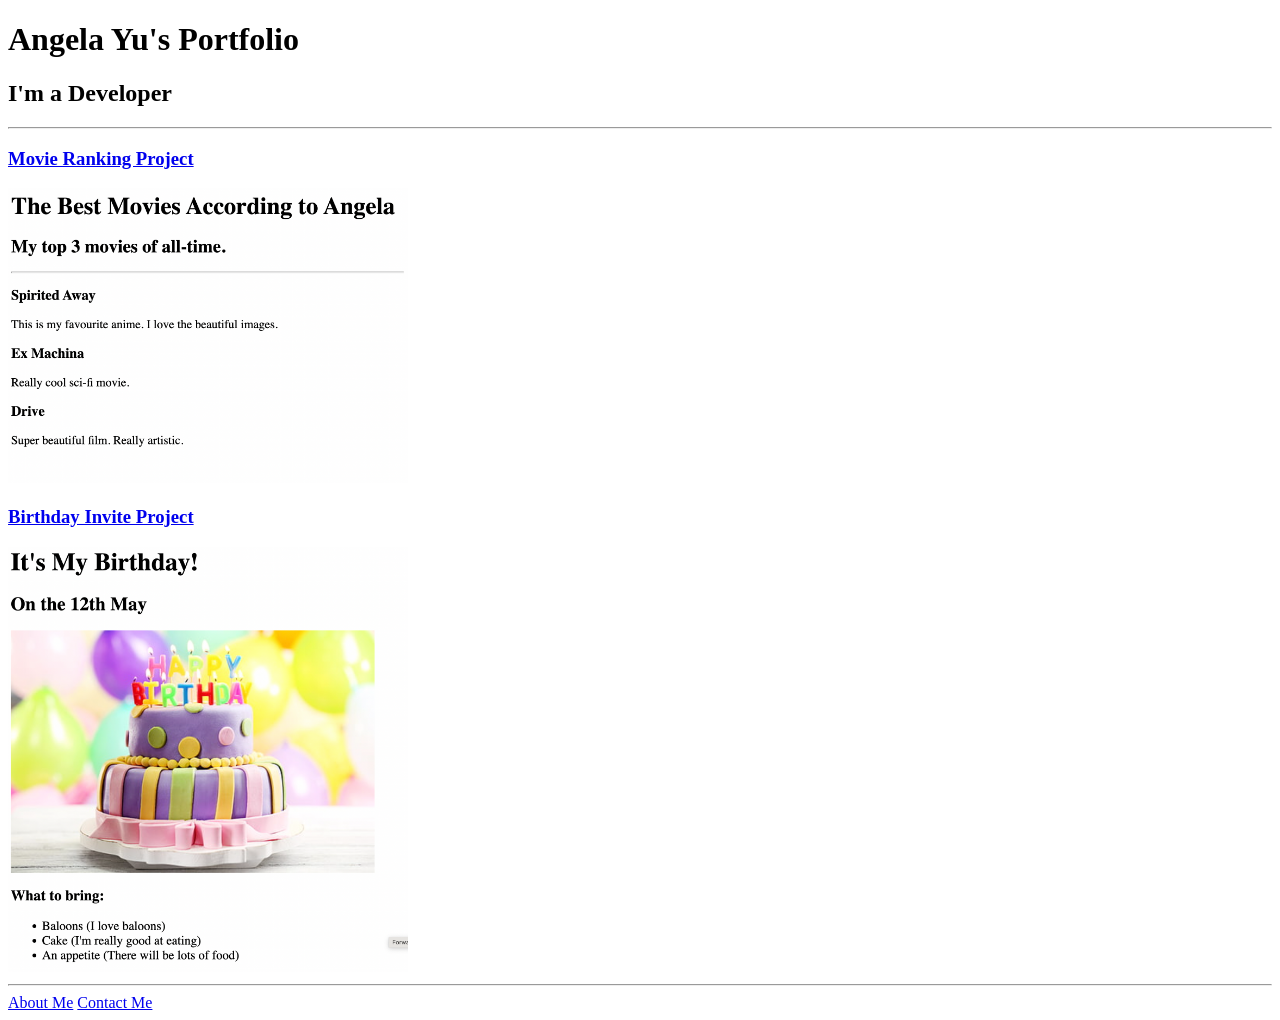
<file: 4.3 HTML Porfolio Project/index.html>
<!-- TODO 1: Create the HTML Boilerplate -->

<!-- TODO 2: Add Your previous projects' HTML into the public folder -->

<!-- TODO 3: Take screenshots of your project previews and add the images to the images folder -->

<!-- TODO 4: Add titles/subtitles etc. -->

<!-- TODO 5: Add a link to the project pages -->

<!-- TODO 6: Add images to show the project previews
HINT for TODO 6: You can use the height attribute set to 200 to make the image smaller:
https://developer.mozilla.org/en-US/docs/Web/HTML/Element/img#attr-height -->

<!-- TODO 7: Add the Contact Me and About Me page links -->

<!DOCTYPE html>
<html lang="en">

<head>
  <meta charset="UTF-8">
  <meta name="viewport" content="width=device-width, initial-scale=1.0">
  <title>Portfolio</title>
</head>

<body>
  <h1>Angela Yu's Portfolio</h1>
  <h2>I'm a Developer</h2>
  <hr />
  <h3>
    <a href="public/movie-ranking.html">Movie Ranking Project</a>
  </h3>
  <img src="assets/images/movie-ranking.png" alt="Movie Ranking Project preview" style="width: 400px;" />
  <h3>
    <a href="public/birthday-invite.html">Birthday Invite Project</a>
  </h3>
  <img src="assets/images/birthday-invite.png" alt="Birthday Invite Project preview" style="width: 400px;" />
  <hr />
  <a href="public/about.html">About Me</a>
  <a href="public/contact.html">Contact Me</a>
</body>

</html>
</file>
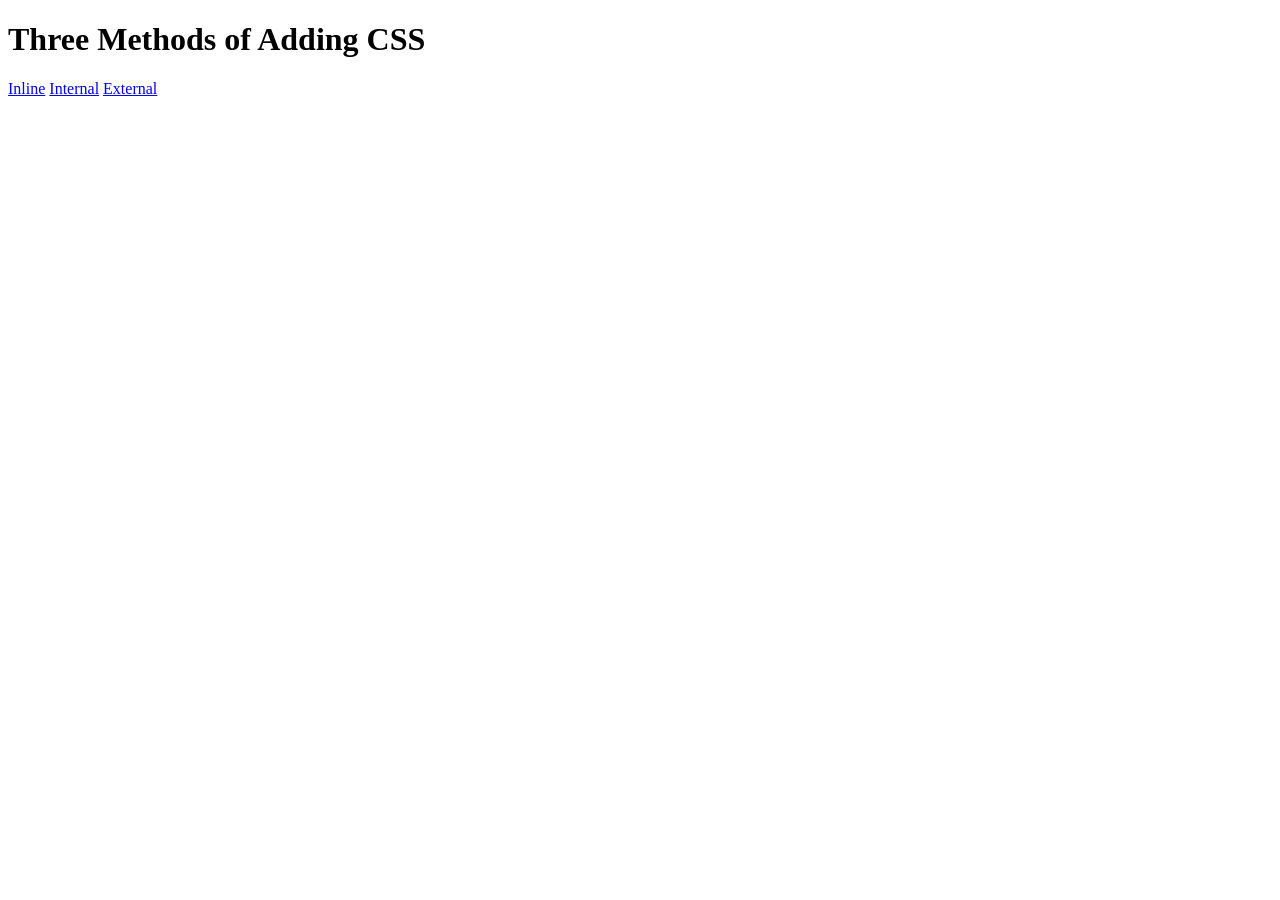
<file: 5.1. Adding CSS/index.html>
<!DOCTYPE html>
<html lang="en">

<head>
  <meta charset="UTF-8">
  <title>Adding CSS</title>
</head>

<body>
  <h1>Three Methods of Adding CSS</h1>
  <!-- Create 3 Links to The 3 Webpages: inline, internal and external -->
  <a href="./inline.html">Inline</a>
  <a href="./internal.html">Internal</a>
  <a href="./external.html">External</a>
</body>

</html>
</file>
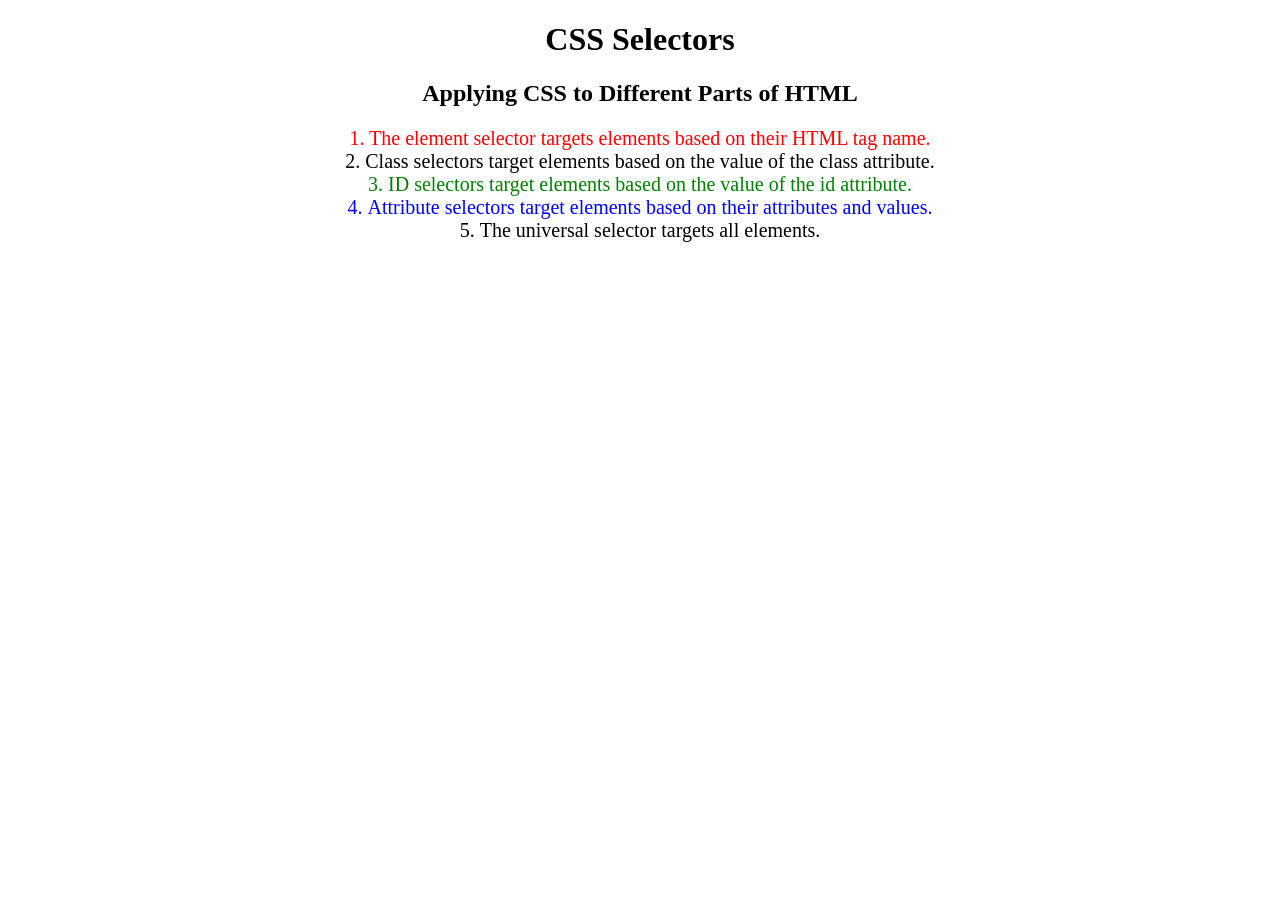
<file: 5.3 CSS Selectors/index.html>
<!DOCTYPE html>
<html lang="en">

<head>
  <meta charset="UTF-8">
  <title>CSS Selectors</title>
  <link rel="stylesheet" href="./style.css" />
</head>

<body>
  <h1>CSS Selectors</h1>
  <h2>Applying CSS to Different Parts of HTML</h2>
  <!-- TODO 1: Set the CSS for all paragraph tags to "color: red" -->
  <p class="note">1. The element selector targets elements based on their HTML tag name.</p>

  <ol>
    <!-- TODO 2: Set the CSS for all elements with a class of "note" to "font-size: 20px" -->
    <li class="note" value="2">Class selectors target elements based on the value of the class attribute.</li>

    <!-- TODO 3: Set the CSS for the element with an id of "id-selector-demo" to "color: green" -->
    <li class="note" id="id-selector-demo" value="3">ID selectors target elements based on the value of the id
      attribute.</li>

    <!-- TODO 4: Set the CSS for the li elements that have the "value" attribute set to "4" to have "color: blue" -->
    <li class="note" value="4">Attribute selectors target elements based on their attributes and values.</li>

    <!-- TODO 5: Set all elements to have "text-align: center" -->
    <li class="note" value="5">The universal selector targets all elements.</li>
  </ol>
</body>

</html>
</file>
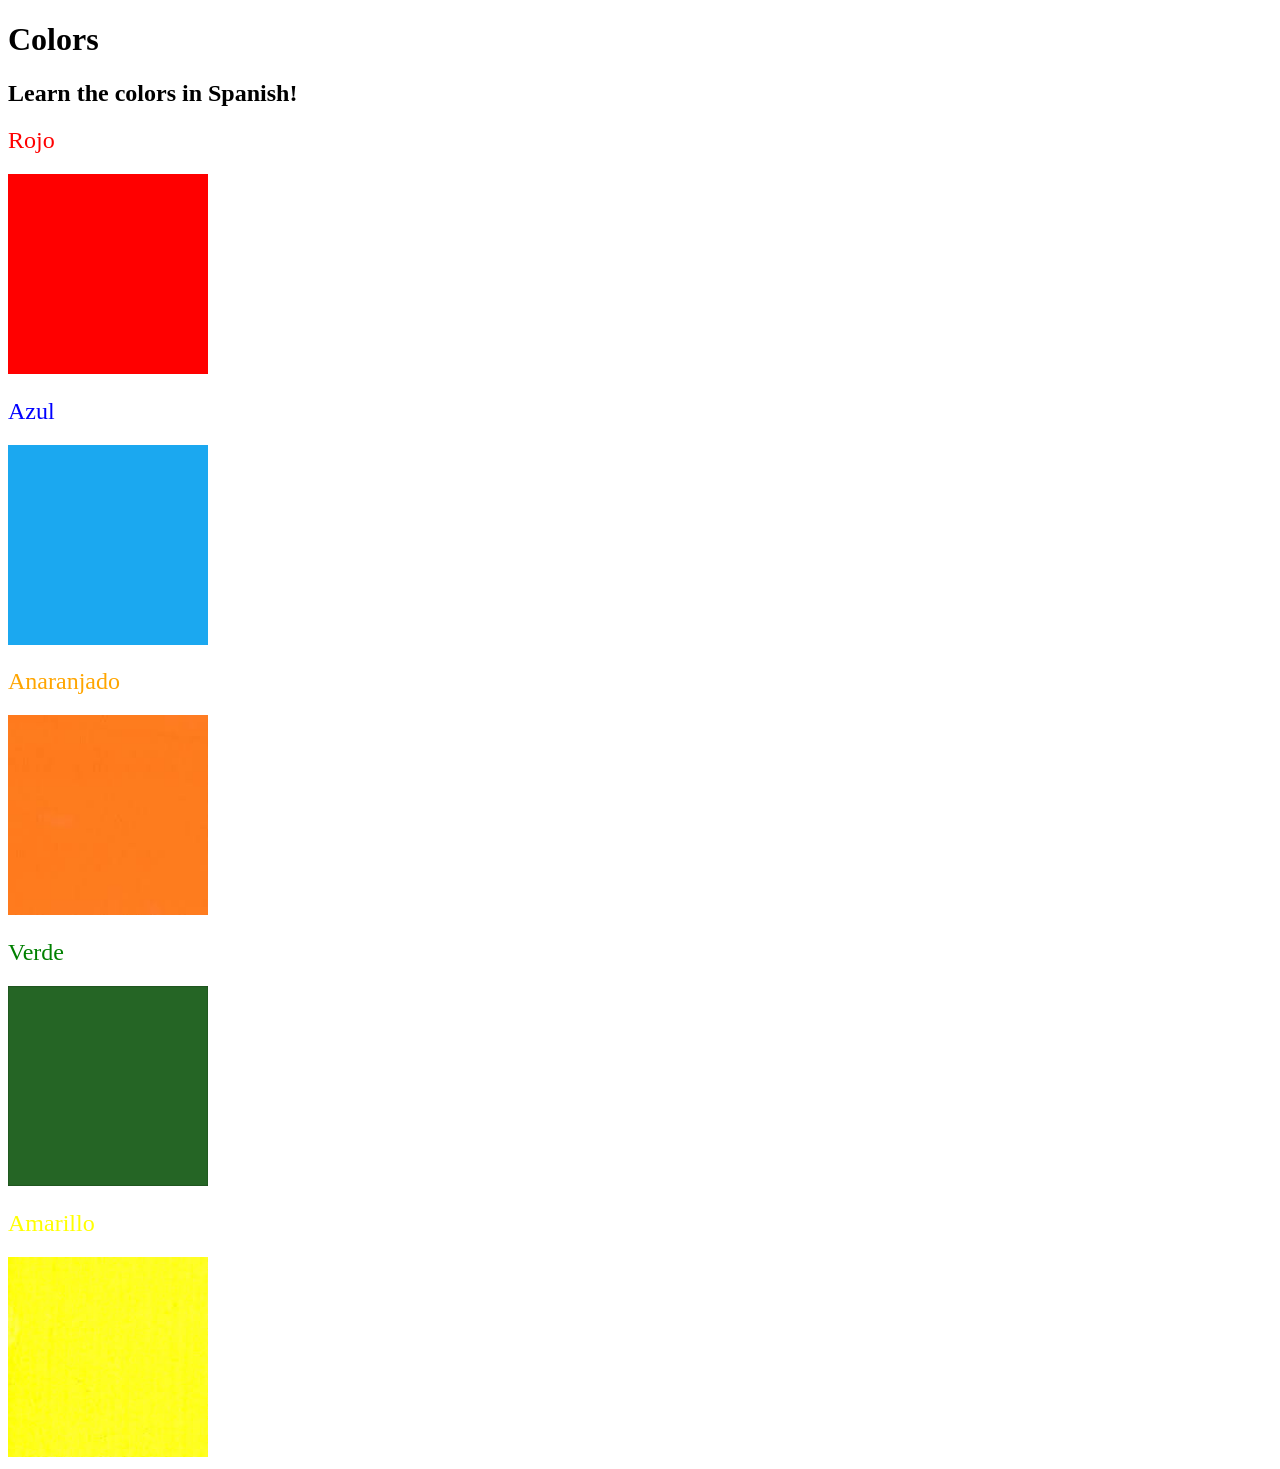
<file: 5.4 Color Vocab Project/index.html>
<!DOCTYPE html>
<html lang="en">
  <head>
    <meta charset="UTF-8" />
    <title>Spanish Vocabulary</title>
    <link rel="stylesheet" href="./style.css" />
  </head>

  <body>
    <h1>Colors</h1>
    <h2>Learn the colors in Spanish!</h2>
    <h2 class="color-title" id="red">Rojo</h2>
    <img src="./assets/images/red.png" alt="red" />

    <h2 class="color-title" id="blue">Azul</h2>
    <img src="./assets/images/blue.png" alt="blue" />

    <h2 class="color-title" id="orange">Anaranjado</h2>
    <img src="./assets/images/orange.png" alt="orange" />

    <h2 class="color-title" id="green">Verde</h2>
    <img src="./assets/images/green.png" alt="green" />

    <h2 class="color-title" id="yellow">Amarillo</h2>
    <img src="./assets/images/yellow.png" alt="yellow" />
  </body>
</html>

<!-- 
TODOs
IMPORTANT: You should not need to make ANY CHANGES to index.html
All code should be written in your CSS file.

1. Create a CSS file and incorporate it as an external stylesheet.
2. Use CSS to style each of the color titles to meaning. 
Hint: Use the id to help if you don't know the words in spanish.
3. Use CSS to change all the color titles to have "font-weight: normal;"
4. Use CSS (not HTML) to make all the images 200px heigh and 200px wide. 
Hint: 
https://developer.mozilla.org/en-US/docs/Web/CSS/height
https://developer.mozilla.org/en-US/docs/Web/CSS/width
-->
</file>
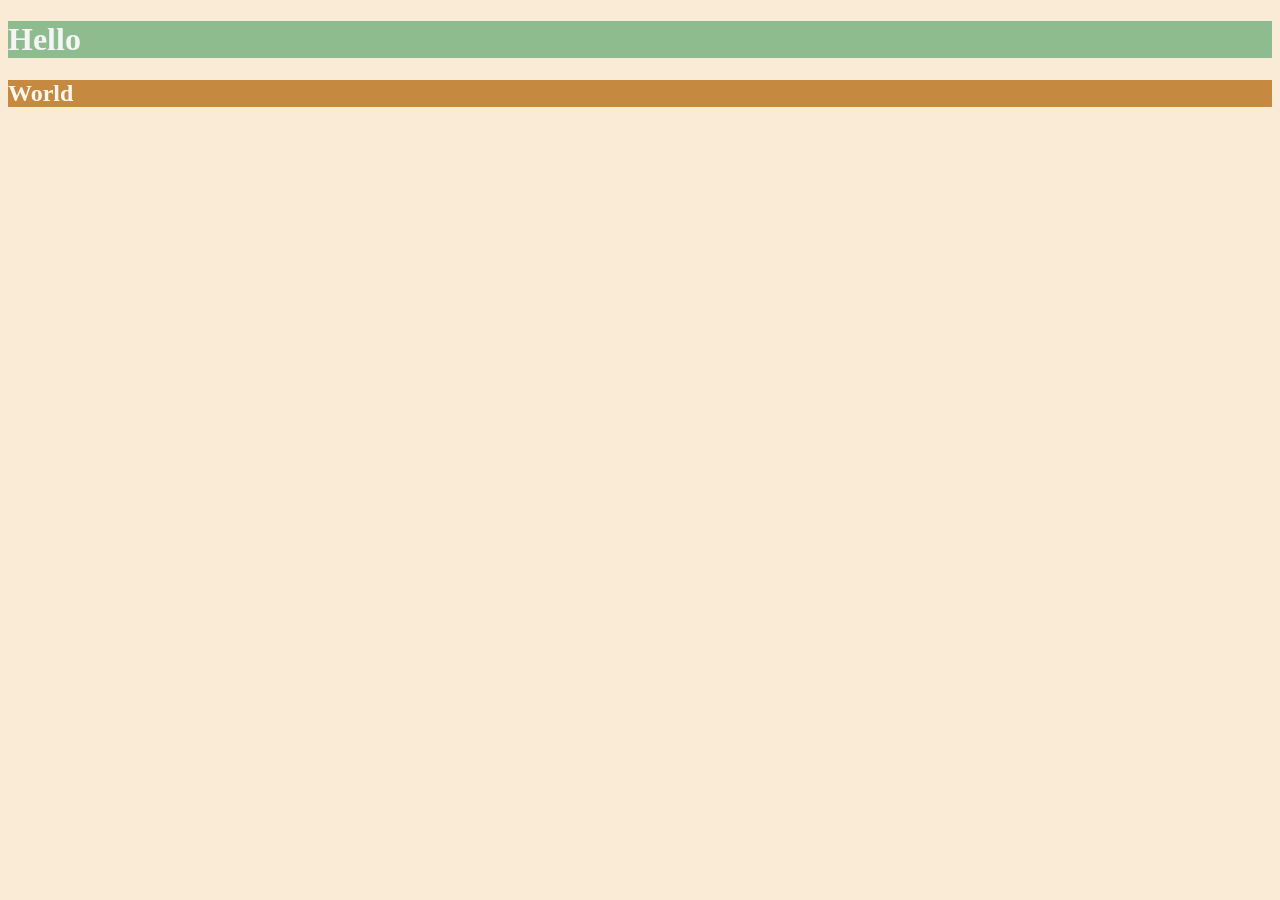
<file: 6.0 CSS Colors/index.html>
<!DOCTYPE html>
<html lang="en">

<head>
  <meta charset="UTF-8">
  <title>Colors</title>
  <style>
  /* Write your CSS code here. */
    /* 1. Make the background of the webpage "antiquewhite"
    2. Make the h1 "whitesmoke"
    3. Make the background of the h1 "darkseagreen"
    4. Make the h2 #FAF8F1
    5. Make the background of the h2 "#C58940" */

    body {
      background-color: antiquewhite;
    }

    h1 {
      color: whitesmoke;
      background-color: darkseagreen;
    }

    h2 {
      color: #FAF8F1;
      background-color: #C58940;
    }
  </style>
</head>

<body>
  <h1>Hello</h1>
  <h2>World</h2>
</body>

</html>
</file>
<file: 5.3 CSS Selectors/style.css>
ol {
  margin-left: -40px;
  margin-top: -20px;
  list-style-position: inside;
}

/* Write your CSS below, don't change the rules above. */

p {
  color: red;
}

.note {
  font-size: 20px;
}

#id-selector-demo {
  color: green;
}

li[value="4"]{
  color: blue;
}

*{
  text-align: center;
}
</file>
<file: 5.4 Color Vocab Project/style.css>
.color-title {
  font-weight: normal;
}

img {
  width: 200px;
  height: 200px;
}

#red {
  color: red;
}

#blue {
  color: blue;
}

#orange {
  color: orange;
}

#green {
  color: green;
}
#yellow {
  color: yellow;
}
</file>
